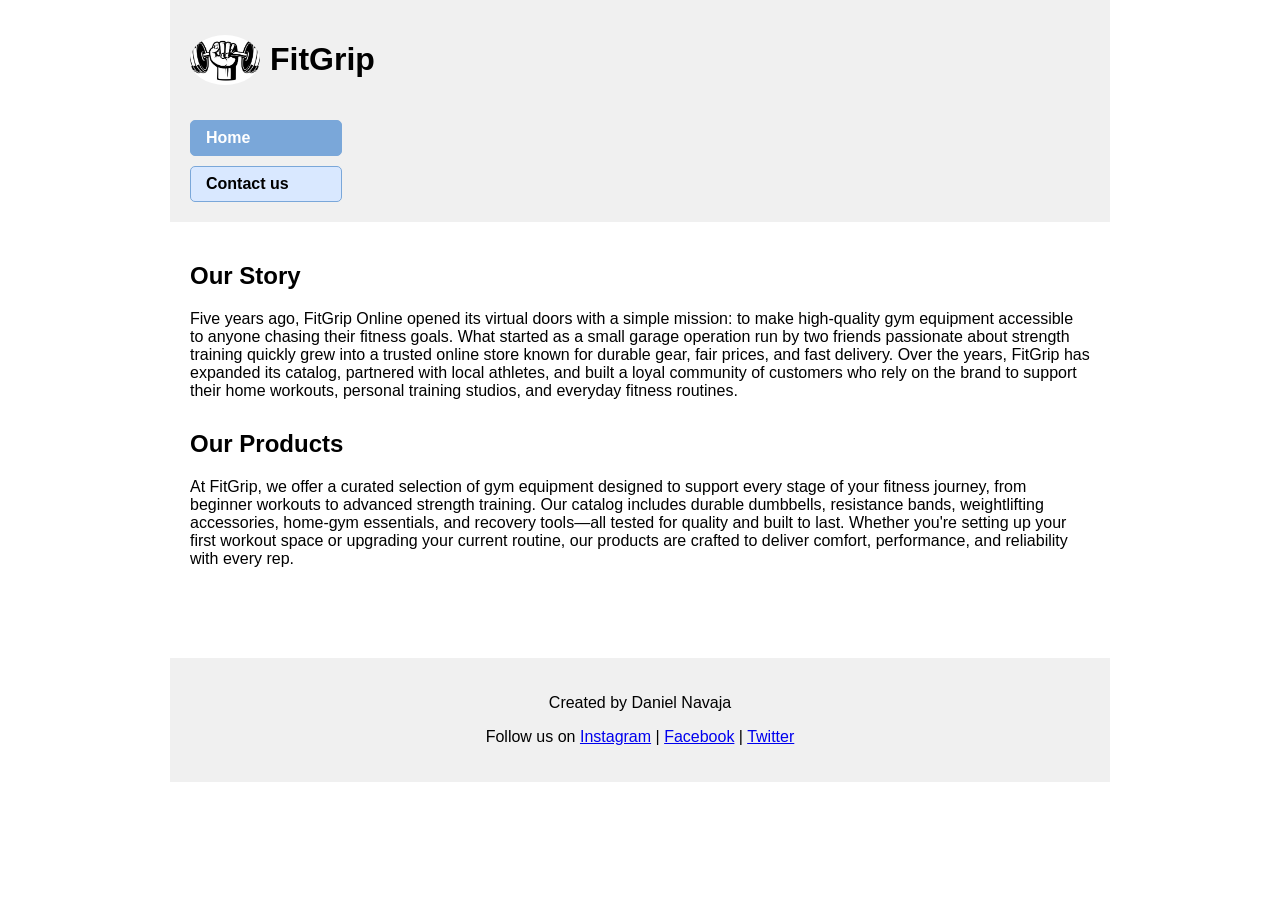
<file: index.html>
<!DOCTYPE html>
<html lang="en">
<head>
    <meta charset="UTF-8">
    <title>FitGrip - Home</title>
    <link rel="stylesheet" href="styles/styles.css">
</head>
<body>

<header>
    <div class="header-container">
        <div class="logo-title">
            <img src="images/logo.png" alt="Store logo" class="logo">
            <h1>FitGrip</h1>
        </div>

        <nav>
            <a class="nav-btn active" href="index.html">Home</a>
            <a class="nav-btn" href="contact.html">Contact us</a>
        </nav>
    </div>
</header>

<main>
    <section>
        <h2>Our Story</h2>
        <p>
            Five years ago, FitGrip Online opened its virtual doors with a simple mission: to make high‑quality gym equipment accessible to anyone chasing their fitness goals. 
            What started as a small garage operation run by two friends passionate about strength training quickly grew into a trusted online store known for durable gear, fair prices, and fast delivery. 
            Over the years, FitGrip has expanded its catalog, partnered with local athletes, and built a loyal community of customers who rely on the brand to support their home workouts, personal training studios, and everyday fitness routines.
        </p>
    </section>

    <section>
        <h2>Our Products</h2>
        <p>
            At FitGrip, we offer a curated selection of gym equipment designed to support every stage of your fitness journey, from beginner workouts to advanced strength training. 
            Our catalog includes durable dumbbells, resistance bands, weightlifting accessories, home‑gym essentials, and recovery tools—all tested for quality and built to last. 
            Whether you're setting up your first workout space or upgrading your current routine, our products are crafted to deliver comfort, performance, and reliability with every rep.
        </p>
    </section>
</main>

<footer>
    <p>Created by Daniel Navaja</p>
    <p>
        Follow us on
        <a href="#">Instagram</a> |
        <a href="#">Facebook</a> |
        <a href="#">Twitter</a>
    </p>
</footer>

</body>
</html>
</file>
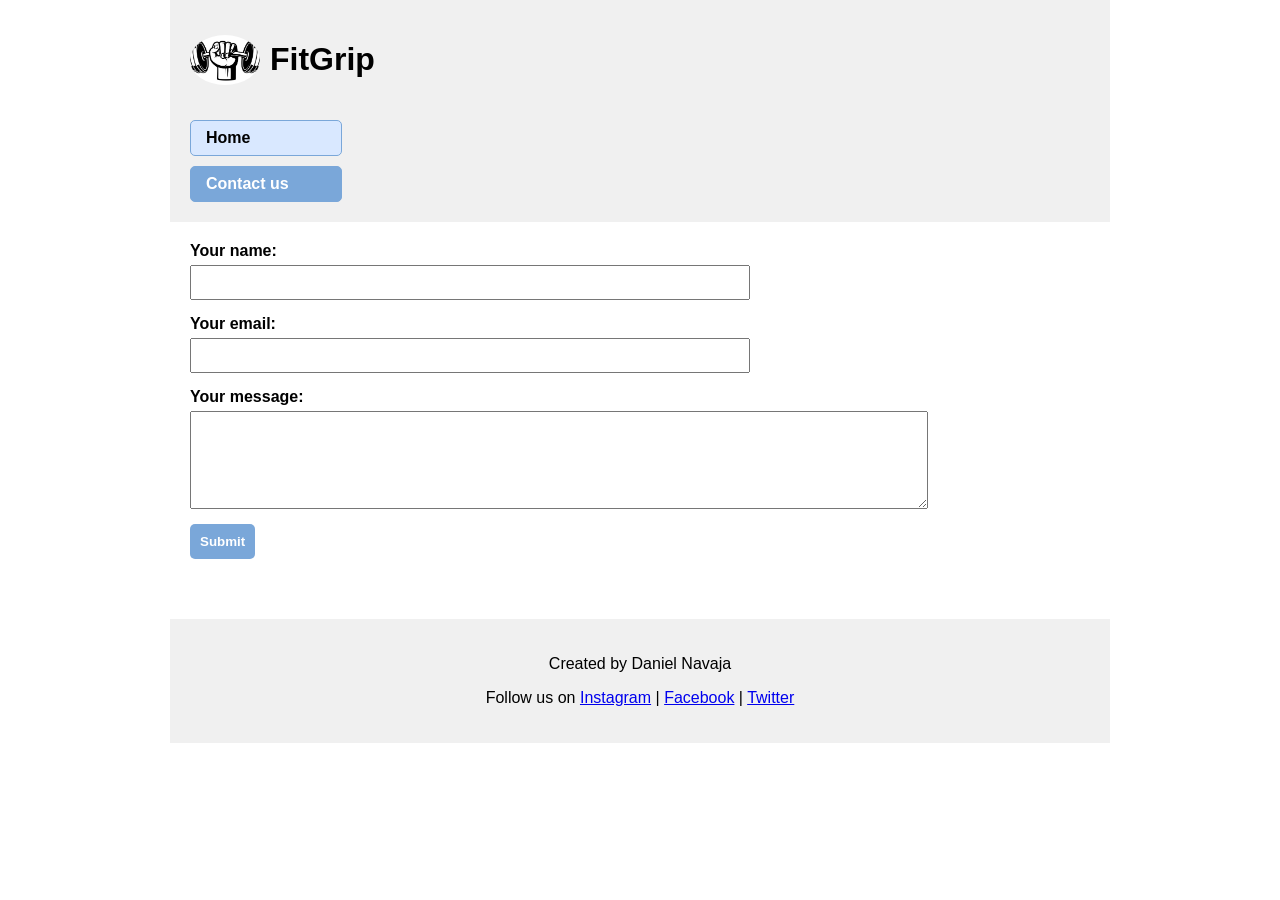
<file: contact.html>
<!DOCTYPE html>
<html lang="en">
<head>
    <meta charset="UTF-8">
    <title>FitGrip - Contact Us</title>
    <link rel="stylesheet" href="styles/styles.css">
</head>
<body>

<header>
    <div class="header-container">
        <div class="logo-title">
            <img src="images/logo.png" alt="Store logo" class="logo">
            <h1>FitGrip</h1>
        </div>

        <nav>
            <a class="nav-btn" href="index.html">Home</a>
            <a class="nav-btn active" href="contact.html">Contact us</a>
        </nav>
    </div>
</header>

<main>
    <div>
        <form>
            <label for="name">Your name:</label>
            <input id="name" type="text" name="name">

            <label for="email">Your email:</label>
            <input id="email" type="email" name="email">

            <label for="message">Your message:</label>
            <textarea id="message" name="message"></textarea>

            <button type="submit">Submit</button>
        </form>
    </div>
</main>

<footer>
    <p>Created by Daniel Navaja</p>
    <p>
        Follow us on
        <a href="#">Instagram</a> |
        <a href="#">Facebook</a> |
        <a href="#">Twitter</a>
    </p>
</footer>

</body>
</html>
</file>
<file: styles/styles.css>
/* General */ 
body {
    font-family: Arial, sans-serif;
    margin: 0;
    padding: 0;
}

/* Center content */
header, main, footer {
    max-width: 900px;
    margin: 0 auto;
}

/* Header */
header {
    background-color: #f0f0f0;
    padding: 20px;
}

.header-container {
    display: flex;
    flex-direction: column;
    align-items: flex-start;
}

/* Logo + title */
.logo-title {
    display: flex;
    align-items: center;
    margin-bottom: 10px;
}

.logo {
    width: 70px;
    height: 50px;
    border-radius: 50%;
    object-fit: cover;
    margin-right: 10px;
}

/* Navigation buttons */
nav {
    display: flex;
    flex-direction: column;
    gap: 10px;
    margin-top: 10px;
}

.nav-btn {
    padding: 8px 15px;
    background-color: #d9e8ff;
    border: 1px solid #7aa7d9;
    border-radius: 5px;
    margin-right: 10px;
    text-decoration: none;
    color: #000;
    font-weight: bold;
    width: 120px;
}

.nav-btn:hover {
    background-color: #bcd7ff;
}

.nav-btn.active {
    background-color: #7aa7d9;
    color: white;
}

/* Sections */
main {
    padding: 20px;
}

section {
    margin-bottom: 30px;
}

/* Form */
form {
    display: flex;
    flex-direction: column;
    align-items: flex-start;
}

form label {
    margin-bottom: 5px;
    font-weight: bold;
}

form input {
    margin-bottom: 15px;
    width: 60%;
    padding: 8px;
}

form textarea {
    margin-bottom: 15px;
    width: 80%;
    height: 80px;
    padding: 8px;
}

button {
    padding: 10px;
    background-color: #7aa7d9;
    border: none;
    border-radius: 5px;
    color: white;
    font-weight: bold;
    cursor: pointer;
}

button:hover {
    background-color: #5c8ec2;
}

/* Footer */
footer {
    background-color: #f0f0f0;
    padding: 20px;
    text-align: center;
    margin-top: 40px;
}
</file>
